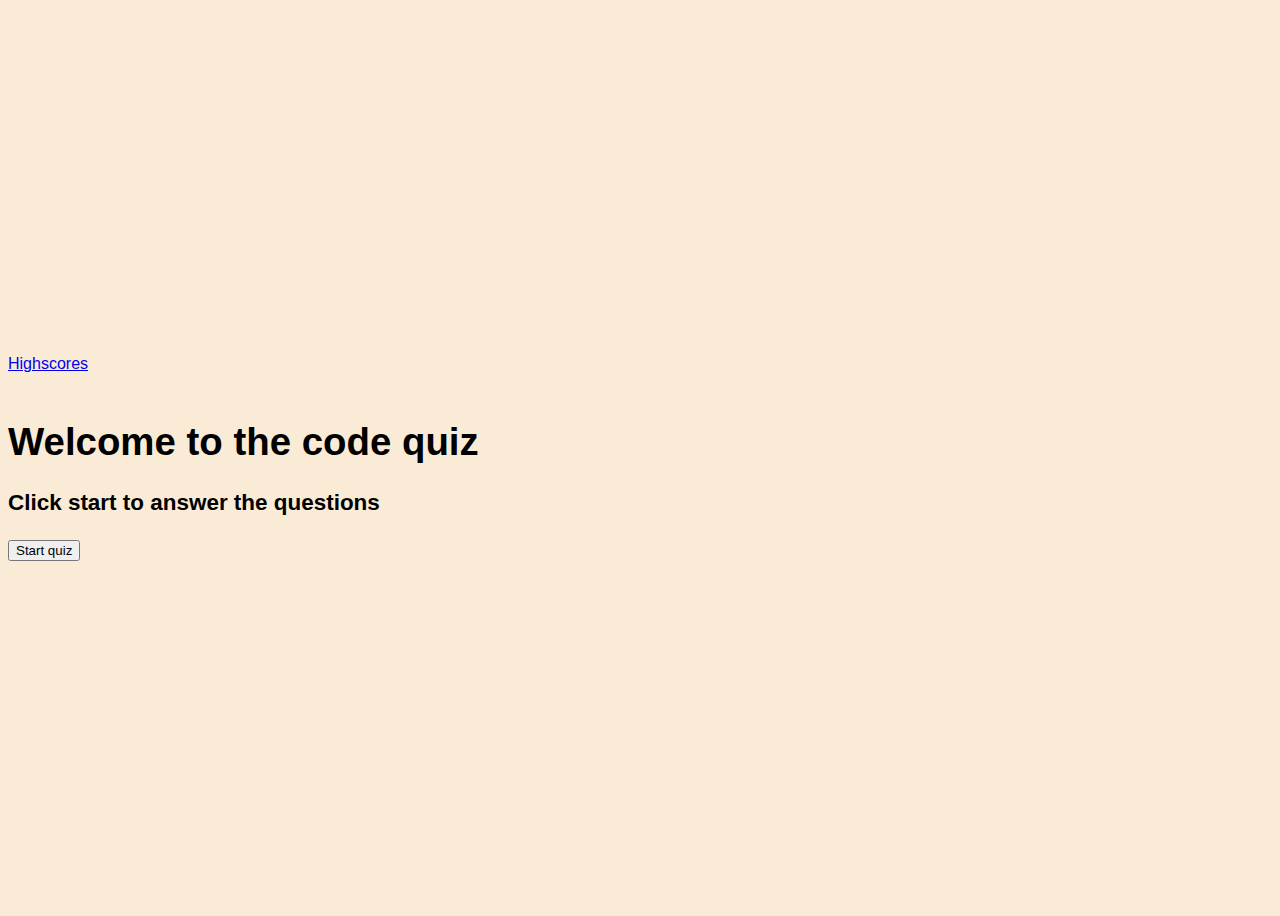
<file: index.html>
<!DOCTYPE html>
<html lang="en">

<head>
  <meta charset="UTF-8" />
  <meta http-equiv="X-UA-Compatible" content="IE=edge" />
  <meta name="viewport" content="width=device-width, initial-scale=1.0" />
  <link rel="stylesheet" href="./assets/style.css" />

  <!-- document title-->
  <title>Coding quiz</title>
</head>

<body>


  <a href="highscores.html">Highscores</a>

<!--highscore container -->
<div class="highscore">
  <h1 id="highScore"></h1>
</div>

<!-- timer container -->

<div class="timer-container">

</div>

<!--start container-->
<div class="start-container">
  <h1>Welcome to the code quiz</h1>
  <h3>Click start to answer the questions</h3>
  <button class="start-btn">Start quiz</button>

</div>

<!-- the main quiz contents -->


<div id="container">

  <div id="scoreContainer">

    <input id="name-input" type="text" placeholder="Enter your name">
    <button id="submit-btn">Submit</button>

  </div>

  <div id="questionContainer">
    <h1 id="question"></h1>
    <div id="choices" style="display: flex; flex-direction: column; width: 100px"></div>
    <h2 id="query"></h2>
  </div>
  
</div>
<script src="./assets/script.js"></script>
</body>

</html>
</file>
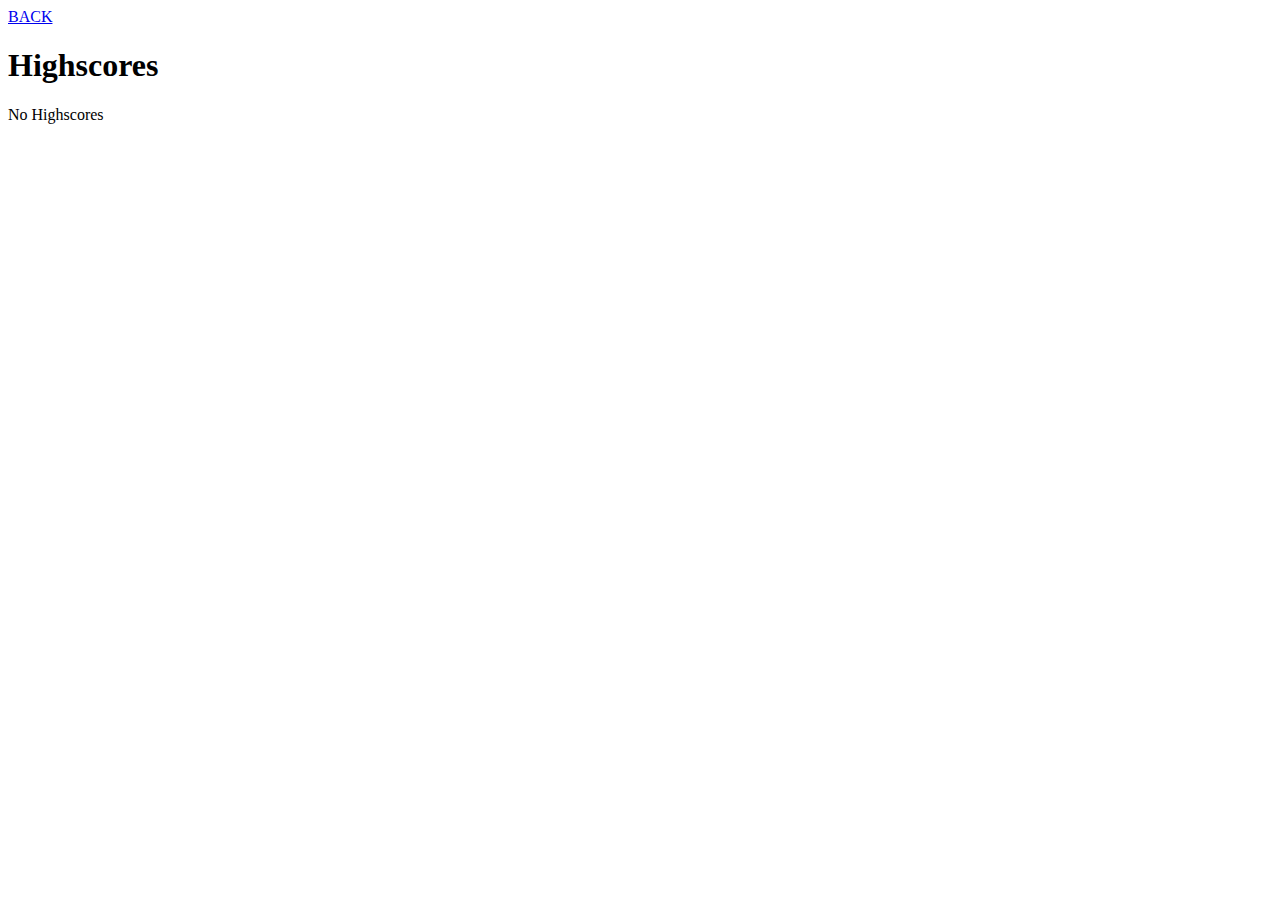
<file: highscores.html>
<!DOCTYPE html>
<html lang="en">
<head>
    <meta charset="UTF-8">
    <meta http-equiv="X-UA-Compatible" content="IE=edge">
    <meta name="viewport" content="width=device-width, initial-scale=1.0">
    <title>Highscores Page</title>
</head>
<body>
    <a href="index.html">BACK</a>
    <h1>Highscores</h1>
    <div class="scores-container"></div>

    <script src="./assets/highscores.js"></script>
</body>
</html>
</file>
<file: assets/style.css>
* {
    font-family: Arial, Helvetica, sans-serif;
}


body{
    display:flex;
    flex-direction: column;
    justify-content: center;
    height:100vh;
    background-color: antiquewhite;
}



.start-container {
   font-size: larger;
}






#container {
    display:none;
    margin:0 auto;
    width:400px;
    padding:20px;
    text-align: center;
    align-items: center;
    
    flex-direction: column;

    /* background-color:rgb(255, 255, 255);
    border-radius:20px;
    box-shadow:5px 5px 10px rgba(0, 0, 0, 0.699); */
}

#questionContainer {
    display:flex;
    flex-direction: column;
    align-items:center;
}

#container #questionContainer  > #choices > button{
    padding:10px;
    font-size:15px;
    text-align: center;
    border-radius:10px;
    background-color:skyblue;
    color:white;
    font-weight:500;

    cursor:pointer;

}

#container #questionContainer > #choices > button:hover{
    background-color:rgb(94, 202, 245);
    transform: scale(1.1);
    transition: all 0.2s ease-in-out;
}

#question{

}
</file>
